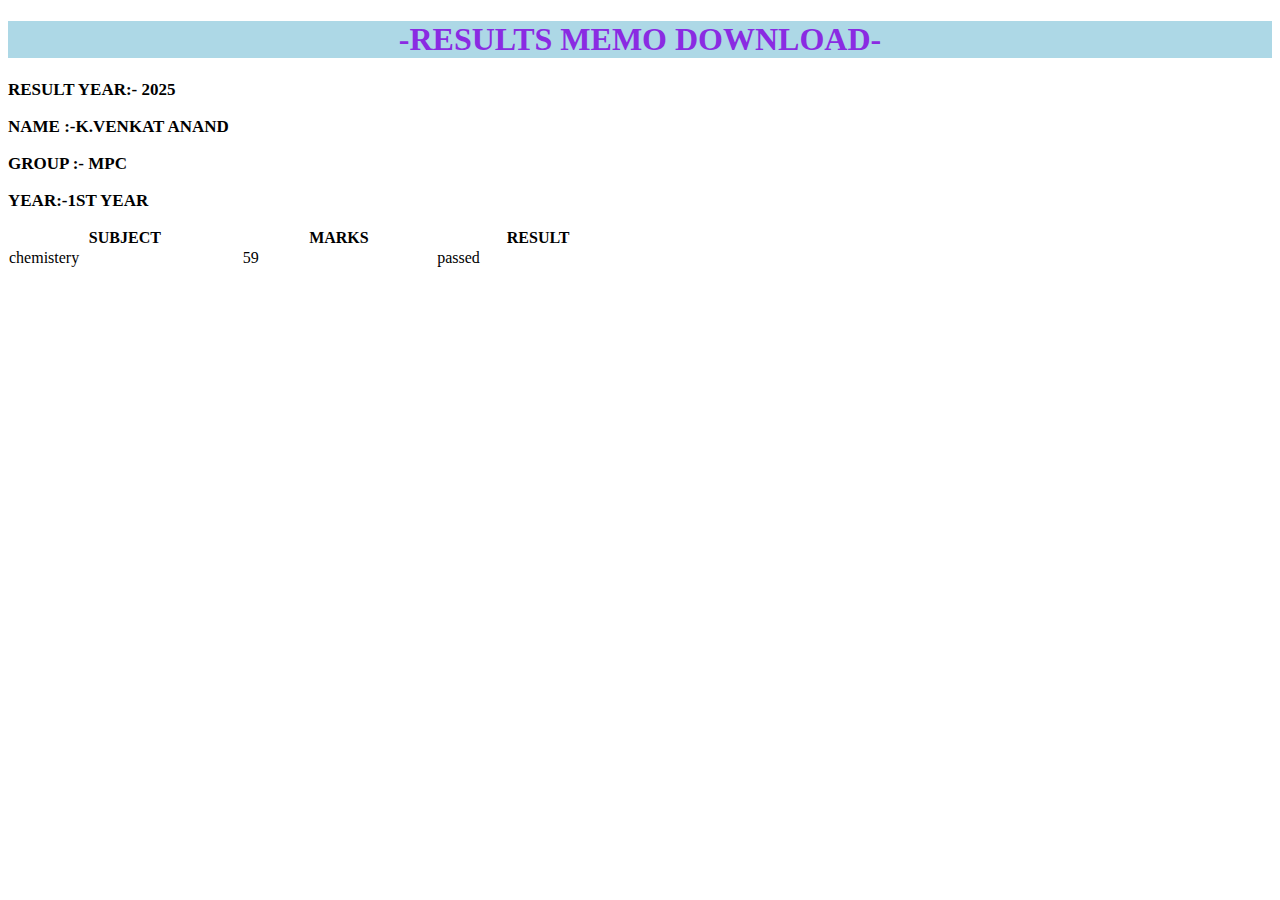
<file: class3/tables.html>
<!DOCTYPE html>
<html lang="en">
<head>
  <meta charset="UTF-8">
  <meta name="viewport" content="width=device-width, initial-scale=1.0">
  <title>RESULTS</title>
  <link rel="stylesheet" href="tables.css">
</head>
<body>
<h1>-RESULTS MEMO DOWNLOAD-</h1>  
<p class="method"><b>RESULT YEAR:- 2025</b></p>
 <p><b>NAME :-K.VENKAT ANAND</b></p>
 <p><b>GROUP :- MPC</b></p><P><B>YEAR:-1ST YEAR</B></P>
 <table>
  <tr>
  <th>SUBJECT</th>
  <th>MARKS</th>
  <th>RESULT</th>
  </tr>
  <tr>
  <td>chemistery</td>
  <td> 59</td>
  <td>passed</td>
  </tr>
 </table>
</body>
</html>
</file>
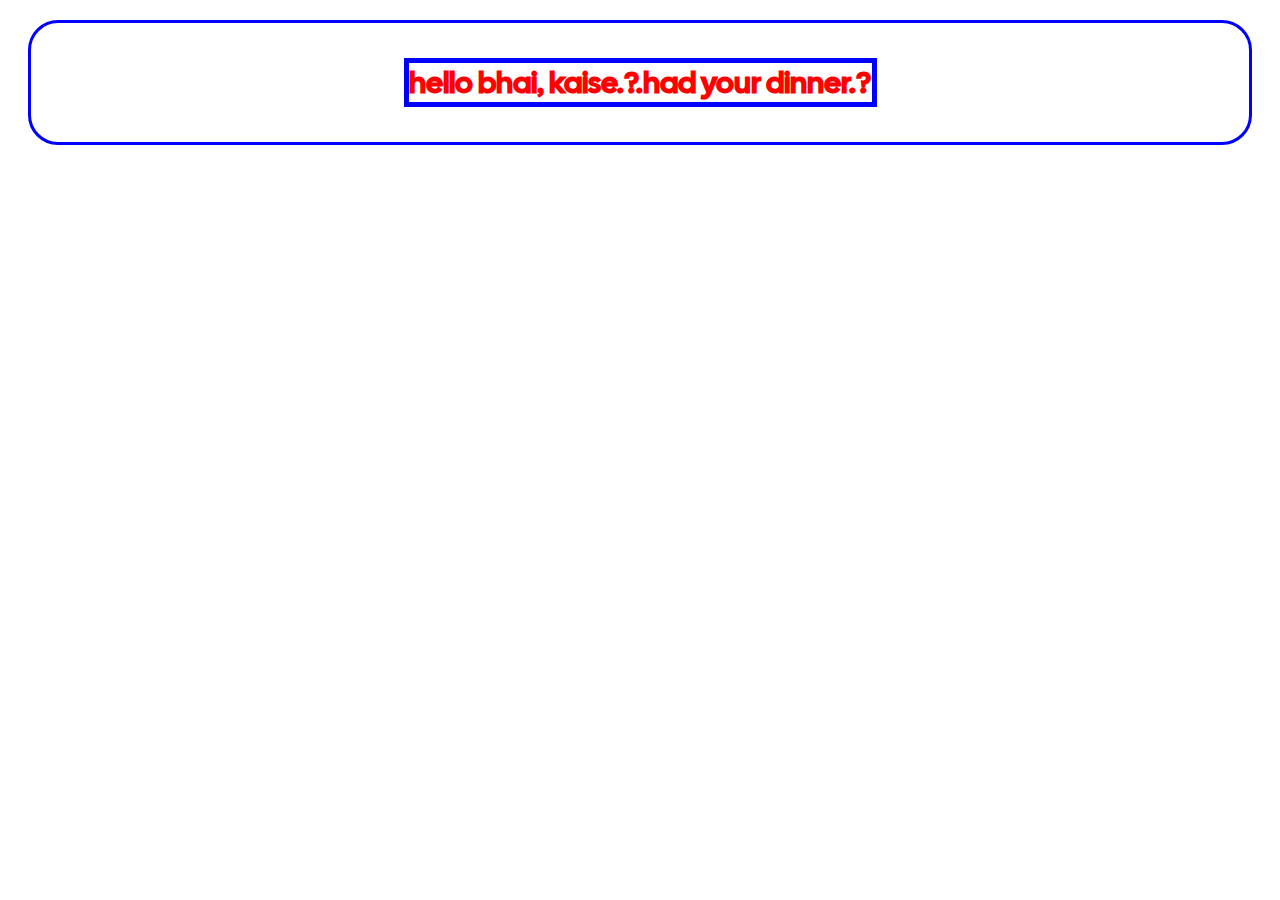
<file: class5/box.html>
<!DOCTYPE html>
<html lang="en">
<head>
    <meta charset="UTF-8">
    <meta name="viewport" content="width=device-width, initial-scale=1.0">
    <title>box</title>
    <link rel="stylesheet" href="box.css">
</head>
<body>
    <div class="learn">
        <h1 class="heading">hello bhai, kaise.?.had your dinner.?</h1>     
    </div>
</body>
</html>
</file>
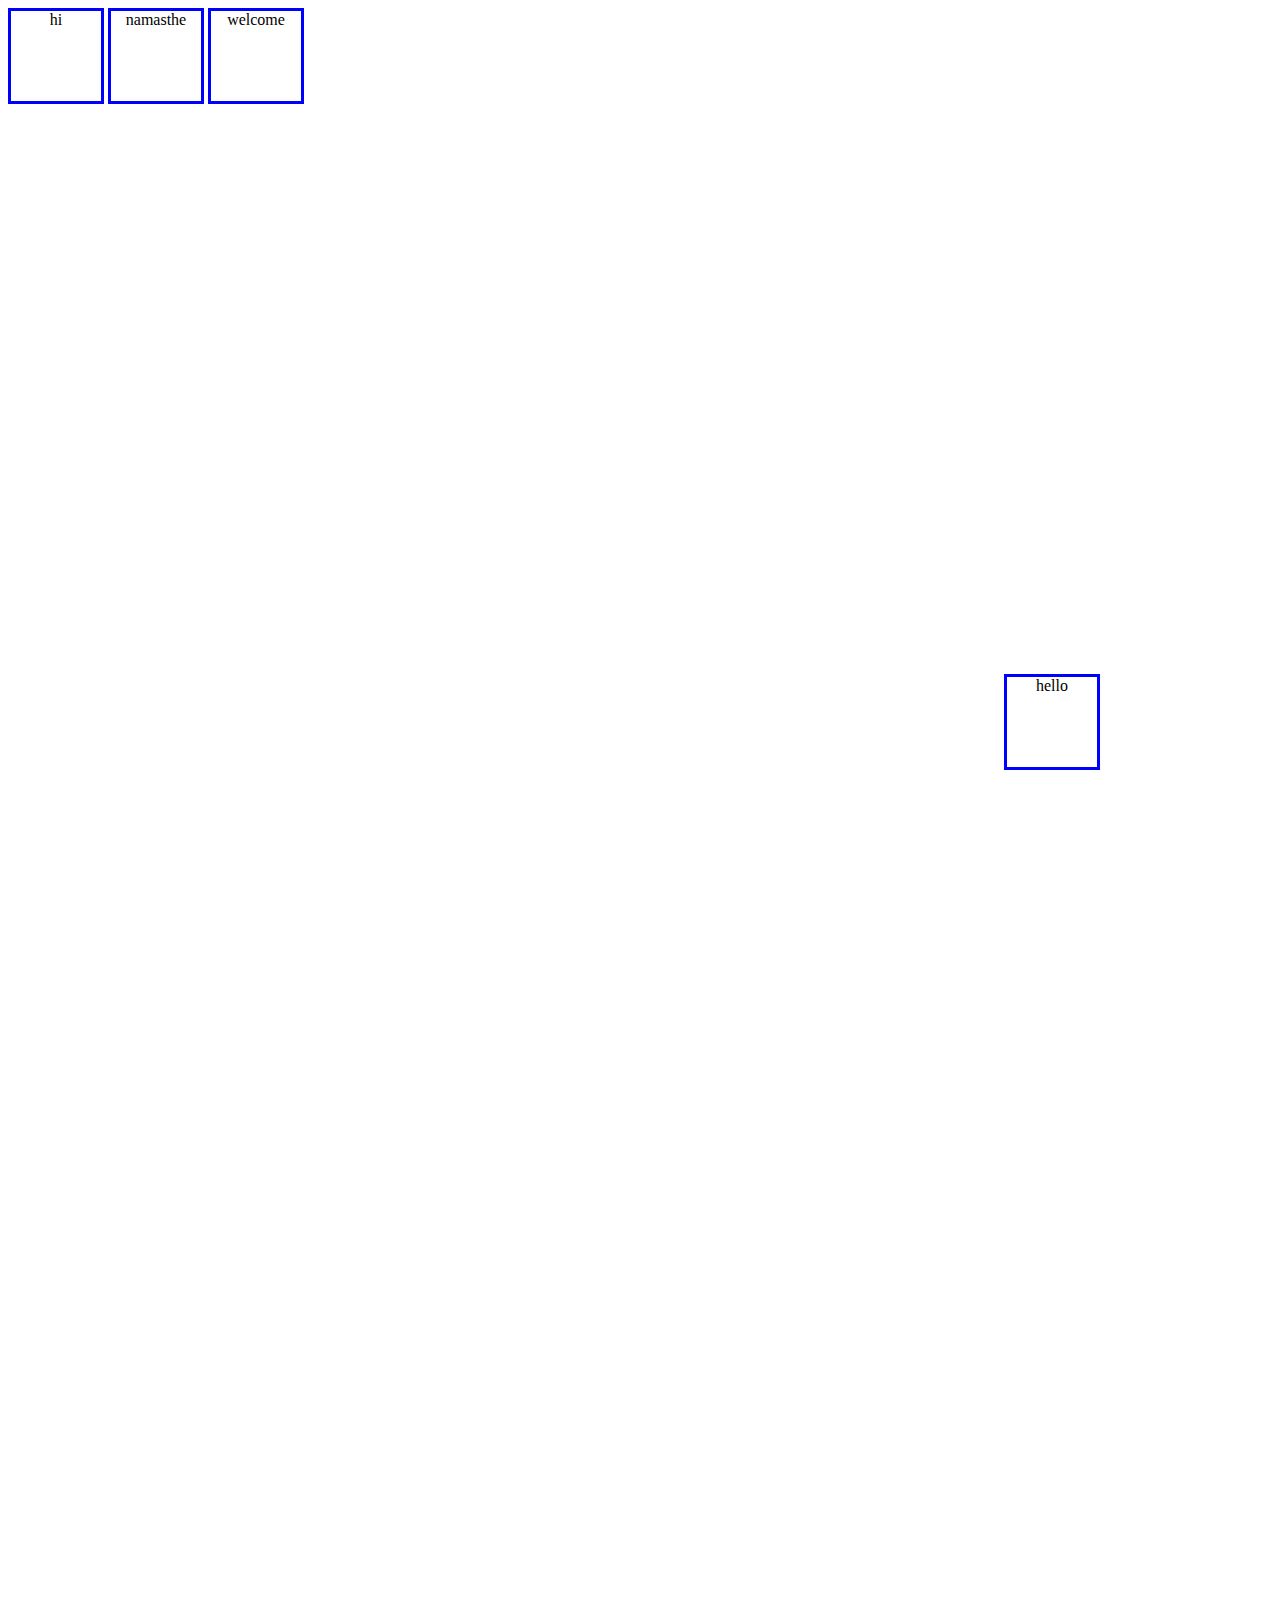
<file: class7/pos.html>
<!DOCTYPE html>
<html lang="en">
<head>
    <meta charset="UTF-8">
    <meta name="viewport" content="width=device-width, initial-scale=1.0">
    <title>Document</title>
    <link rel="stylesheet" href="pos.css">
</head>

</body><body>
    <div class="container">
        <div class="box box1">hi</div>
        <div class="box box2">hello</div>
        <div class="box box3">namasthe</div>
        <div class="box box4">welcome</div>
</div>
</html>
</file>
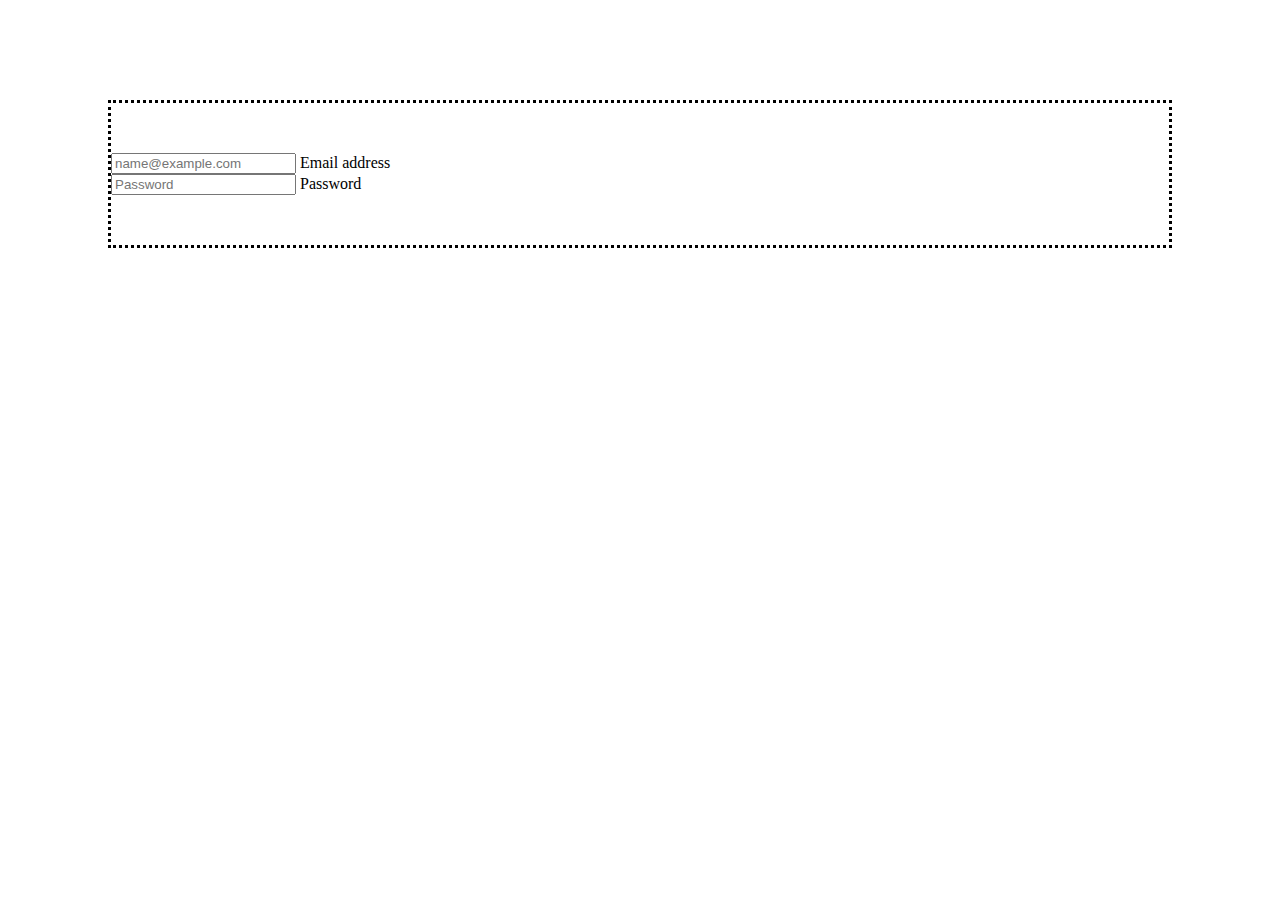
<file: class9/boot.html>
<!doctype html>
<html lang="en">
  <head>
    <meta charset="utf-8">
    <meta name="viewport" content="width=device-width, initial-scale=1">
    <title>Bootstrap</title>
    <link href="https://cdn.jsdelivr.net/npm/bootstrap@5.3.6/dist/css/bootstrap.min.css" rel="stylesheet" integrity="sha384-4Q6Gf2aSP4eDXB8Miphtr37CMZZQ5oXLH2yaXMJ2w8e2ZtHTl7GptT4jmndRuHDT" crossorigin="anonymous">
    <script src="https://cdn.jsdelivr.net/npm/@popperjs/core@2.11.8/dist/umd/popper.min.js" integrity="sha384-I7E8VVD/ismYTF4hNIPjVp/Zjvgyol6VFvRkX/vR+Vc4jQkC+hVqc2pM8ODewa9r" crossorigin="anonymous"></script>
    <script src="https://cdn.jsdelivr.net/npm/bootstrap@5.3.6/dist/js/bootstrap.min.js" integrity="sha384-RuyvpeZCxMJCqVUGFI0Do1mQrods/hhxYlcVfGPOfQtPJh0JCw12tUAZ/Mv10S7D" crossorigin="anonymous"></script>  
    <link rel="stylesheet" href="boot.css">
</head>
  <body>
    <div class="form">
    <div class="form-floating">
  <input type="email" class="form-control" id="floatingInput" placeholder="name@example.com">
  <label for="floatingInput">Email address</label>
  </div>
<div class="form-floating">
  <input type="password" class="form-control" id="floatingPassword" placeholder="Password">
  <label for="floatingPassword">Password</label>
</div>
</div>
  </body> 
</html>
</file>
<file: class3/tables.css>
h1{
  text-align: center;
  color: blueviolet;
  background-color: lightblue;
  font-weight: bold;
}
 P{
  font-size: 17px;
 }
 table{
  border: 1px black;
  border-collapse: collapse;
  width:50%;
 }
</file>
<file: class5/box.css>
@import url('https://fonts.googleapis.com/css2?family=Cal+Sans&family=Coral+Pixels&family=Honk&display=swap');
.learn{
    border-color:blue ;
    border-width: 3px;
    border-style:solid ;
    border-radius: 30px;
    border-image:url('https://res.cloudinary.com/dzgem0pzh/image/upload/w_1000,c_fill,ar_1:1,g_auto,r_max,bo_5px_solid_red,b_rgb:262c35/v1745929858/WhatsApp_Image_2025-04-16_at_20.18.28_cfc6ce5d_lsxuzb.jpg') 30 round;
    color: red;
    font-size: 15px;
    text-align: center;
    font-family: "Cal Sans", sans-serif;
    font-weight: 900;
    padding: 40px;
    margin: 20px;
}
.heading{
    display:inline;  
    border-color:blue ;
    border-width: 5px;
    border-style:solid ;
    border: radius 10px;
}
</file>
<file: class7/pos.css>
.box{
    border-style: solid;
    border-color: blue;
    width:90px;
    height: 90px;
    display: inline-block;
    text-align: center;
 }
 .box1{
    position:static;

  }
  .box2{
    position:absolute;
    bottom:130px;
    right: 180px;
  }
  body{
    height: 200vh;;
  }
  .container
  {
    top: 150px;
  }
</file>
<file: class9/boot.css>
.form{
    border-style: dotted;
    margin: 100px;
    padding: 50px;
    padding-left: 0px;
    padding-right: 0px;
}
</file>
